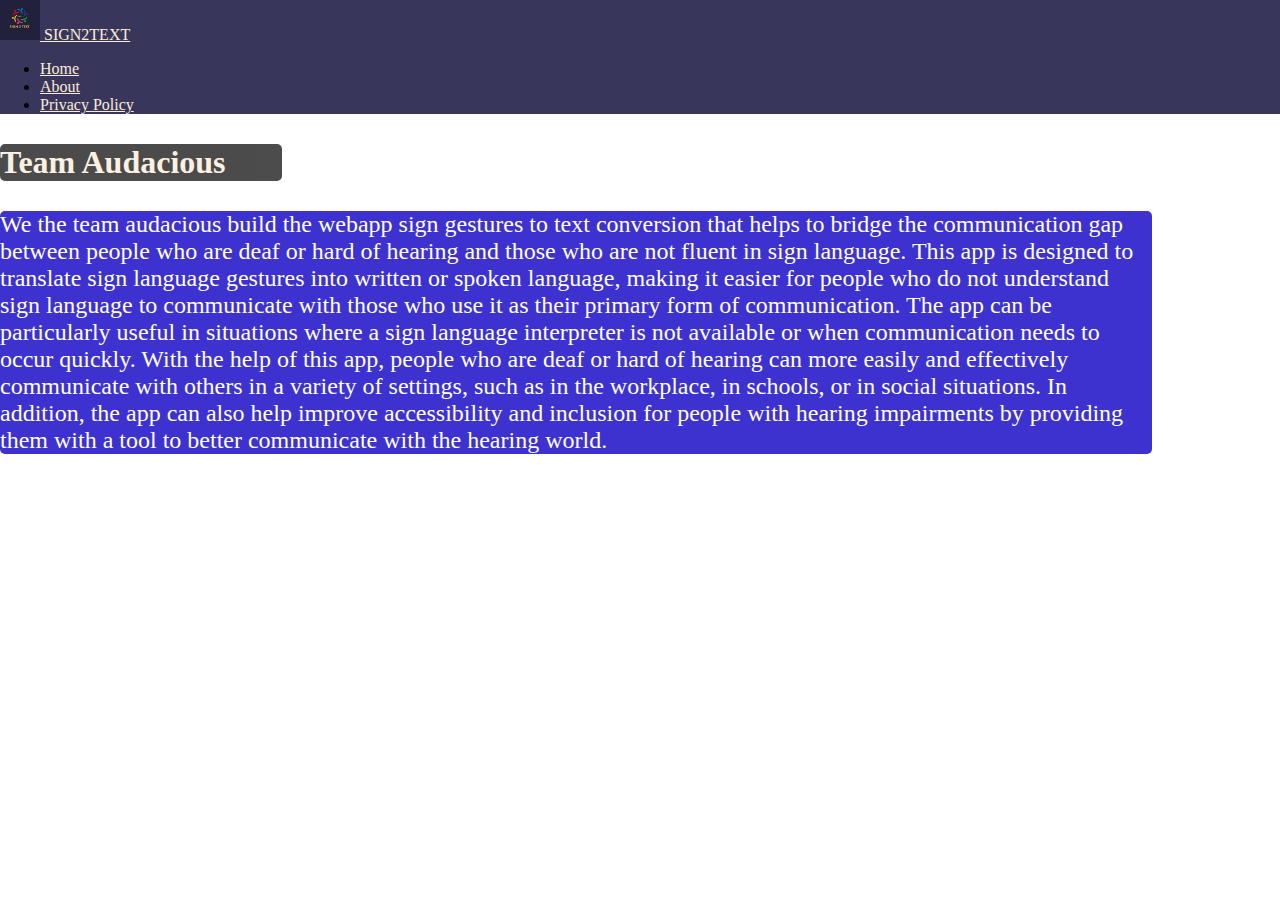
<file: project mame/About.html>
<!DOCTYPE html>
<html lang="en">
<head>
    <meta charset="UTF-8">
    <meta http-equiv="X-UA-Compatible" content="IE=edge">
    <meta name="viewport" content="width=device-width, initial-scale=1.0">
    <title>Document</title>
    <link href="https://cdn.jsdelivr.net/npm/bootstrap@5.3.0-alpha3/dist/css/bootstrap.min.css" rel="stylesheet" 
    integrity="sha384-KK94CHFLLe+nY2dmCWGMq91rCGa5gtU4mk92HdvYe+M/SXH301p5ILy+dN9+nJOZ" crossorigin="anonymous">
    <link rel="stylesheet" href="bg.css">
    <style>
        body {
          background-image: url('https://blogger.googleusercontent.com/img/b/R29vZ2xl/AVvXsEgvkEihghZiNGJTsqhbn0AvjkaIevfynYeOJDgYoWI8O9KeSmC3rZCO-kCkOc-Vt0NKlsEwEqKNVPJBfiUlrSDu0o82Qy_PVdlK_dTmKVEJ8RSGpHtpHqSp5b2zDe3YORnU4wN3gRdCenK8xtgX67SvBUwSmWQnjpPPpQOIukHSAv-rAE5MGffzFbH7bA/s1920-rw/v11-060622-pc-wallpaper-hd.png');
          background-repeat: no-repeat;
          background-attachment: fixed;  
          background-size: cover;
        }
        </style>
</head>
<body>
<div>
    <div class="bg"></div>
    <div>
        <nav class="navbar bg-body-tertiary">
            <div class="container-fluid" style="background-color:rgba(30, 26, 70, 0.877);">
              <a class="navbar-brand" href="vi.html" style="color: antiquewhite;font-family: Georgia, 'Times New Roman', Times, serif ;">
                <img src="img/a.jpeg" alt="Logo" width="40" height="100%"  >
                SIGN2TEXT
              </a>
            
            <ul class="nav nav-pills">
                <li class="nav-item">
                  <a class="nav-link "  href="index.html" style="color: antiquewhite;font-family: Georgia, 'Times New Roman', Times, serif ;">Home</a>
                </li>
                <li class="nav-item">
                  <a class="nav-link active" aria-current="page" href="about.html" style="color: antiquewhite;font-family: Georgia, 'Times New Roman', Times, serif ;">About</a>
                </li>
                <li class="nav-item">
                    <a class="nav-link" href="pp.html" style="color: antiquewhite;font-family: Georgia, 'Times New Roman', Times, serif ;">Privacy Policy</a>
                  </li>
              
              </ul>
          </nav>
        </div>
 <div>
    <div class="fade-in" style="color:antiquewhite ; font-family: Georgia, 'Times New Roman', Times, serif ; border-style: none ; width: 22% ; border-radius: 5px; margin-top: 30px; margin-bottom: 30px; background-color :black; opacity:0.7; ">
        <h1>Team Audacious</h1></div> 
     <p class="fade-in" style="color:rgb(255, 255, 255) ; font-family: Georgia, 'Times New Roman', Times, serif ; border-style: none ; width: 90% ; border-radius: 5px; margin-top: 30px; margin-bottom: 30px; background-color :rgba(59, 48, 207, 0.993); opacity:2; font-size: 150%;">We the team audacious build the webapp sign gestures to text conversion that helps to bridge the communication gap between people who are deaf or hard of hearing and those who are not fluent in sign language. This app is designed to translate sign language gestures into written or spoken language, making it easier for people who do not understand sign language to communicate with those who use it as their primary form of communication.

        The app can be particularly useful in situations where a sign language interpreter is not available or when communication needs to occur quickly. With the help of this app, people who are deaf or hard of hearing can more easily and effectively communicate with others in a variety of settings, such as in the workplace, in schools, or in social situations.
        
        In addition, the app can also help improve accessibility and inclusion for people with hearing impairments by providing them with a tool to better communicate with the hearing world.</p>
    
 </div>   
    <script src="https://cdn.jsdelivr.net/npm/bootstrap@5.3.0-alpha3/dist/js/bootstrap.bundle.min.js" 
    integrity="sha384-ENjdO4Dr2bkBIFxQpeoTz1HIcje39Wm4jDKdf19U8gI4ddQ3GYNS7NTKfAdVQSZe" crossorigin="anonymous"></script> 
</body>
</html>
</file>
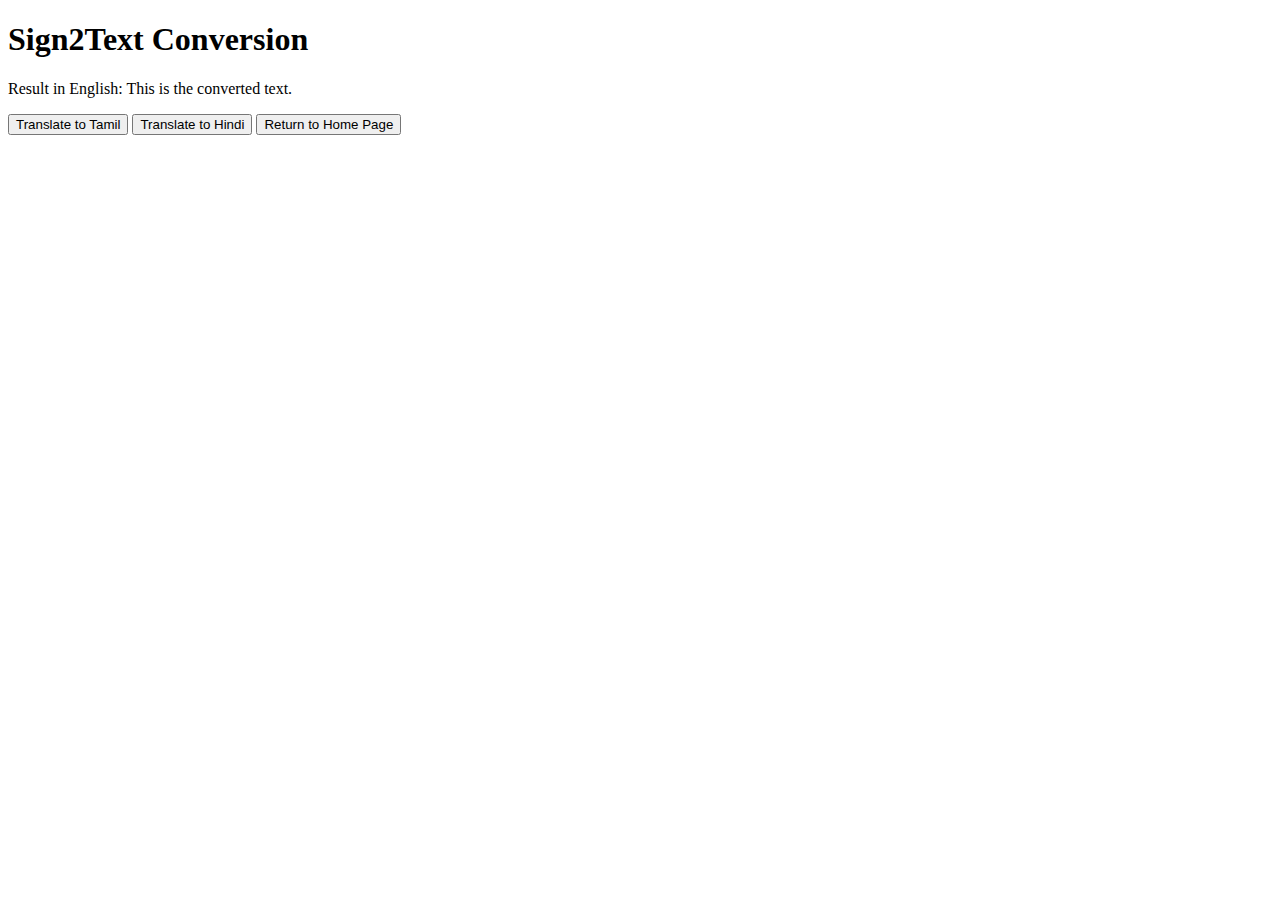
<file: project mame/conversion.html>
<!DOCTYPE html>
<html>
<head>
	<title>Sign2Text Conversion</title>
</head>
<body>
	<h1>Sign2Text Conversion</h1>
	
	<!-- Code to convert sign language to text in English -->
	<p>Result in English: This is the converted text.</p>
	
	<button onclick="translateToTamil()">Translate to Tamil</button>
	<button onclick="translateToHindi()">Translate to Hindi</button>
	
	<script>
		function translateToTamil() {
			// Code to translate text to Tamil
		}
		
		function translateToHindi() {
			// Code to translate text to Hindi
		}
	</script>
	
	<button onclick="returnToHome()">Return to Home Page</button>
	
	<script>
		function returnToHome() {
			window.location.href = "index.html";
		}
	</script>
</body>
</html>
</file>
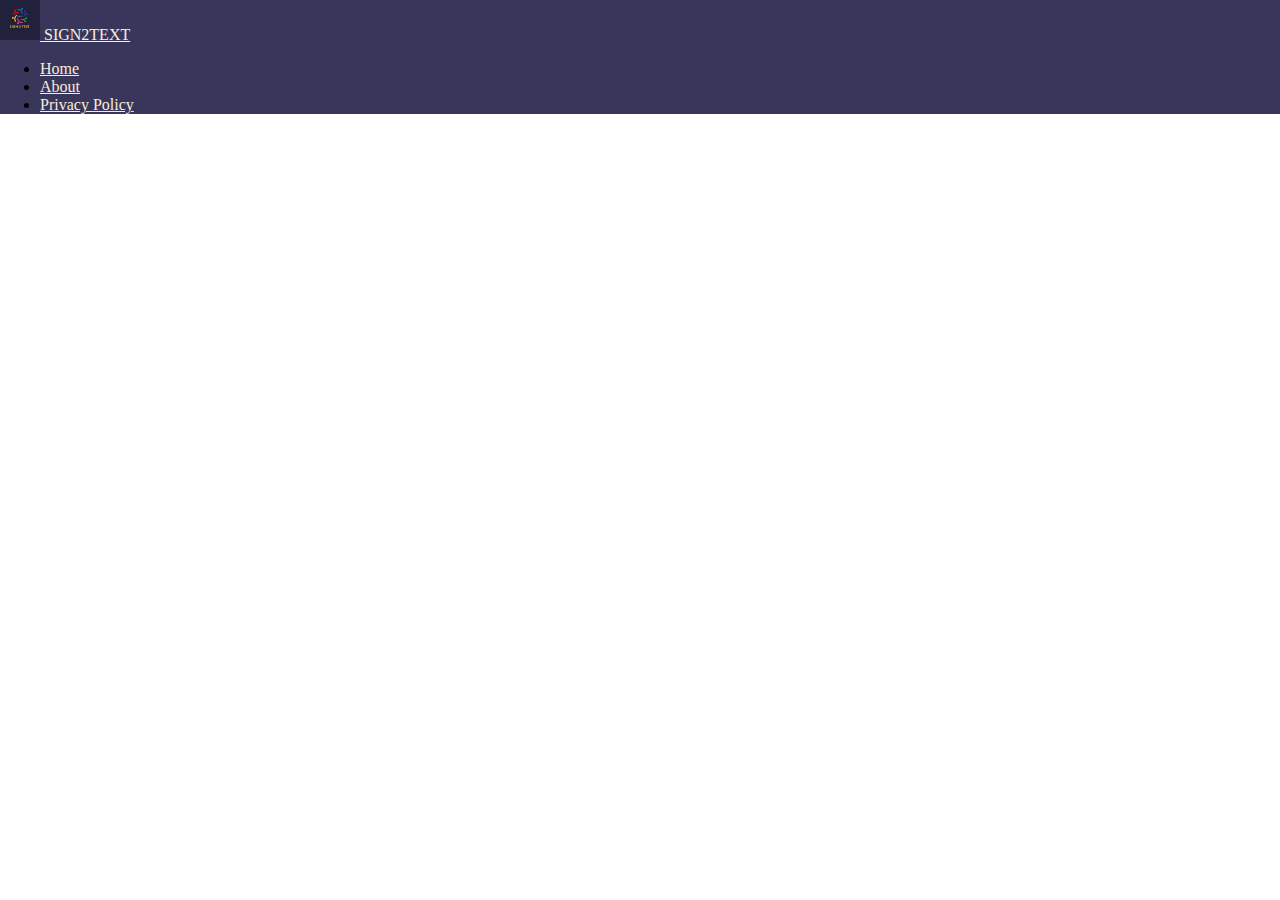
<file: project mame/pp.html>
<!DOCTYPE html>
<html lang="en">
<head>
    <meta charset="UTF-8">
    <meta http-equiv="X-UA-Compatible" content="IE=edge">
    <meta name="viewport" content="width=device-width, initial-scale=1.0">
    <title>Document</title>
    <link href="https://cdn.jsdelivr.net/npm/bootstrap@5.3.0-alpha3/dist/css/bootstrap.min.css" rel="stylesheet" 
    integrity="sha384-KK94CHFLLe+nY2dmCWGMq91rCGa5gtU4mk92HdvYe+M/SXH301p5ILy+dN9+nJOZ" crossorigin="anonymous">
    <link rel="stylesheet" href="bg.css">
    <style>
        body {
          background-image: url('https://blogger.googleusercontent.com/img/b/R29vZ2xl/AVvXsEgvkEihghZiNGJTsqhbn0AvjkaIevfynYeOJDgYoWI8O9KeSmC3rZCO-kCkOc-Vt0NKlsEwEqKNVPJBfiUlrSDu0o82Qy_PVdlK_dTmKVEJ8RSGpHtpHqSp5b2zDe3YORnU4wN3gRdCenK8xtgX67SvBUwSmWQnjpPPpQOIukHSAv-rAE5MGffzFbH7bA/s1920-rw/v11-060622-pc-wallpaper-hd.png');
          background-repeat: no-repeat;
          background-attachment: fixed;  
          background-size: cover;
        }
        </style>
</head>
<body>
    <div>
        <div class="bg"></div>
        <div>
            <nav class="navbar bg-body-tertiary">
                <div class="container-fluid" style="background-color:rgba(30, 26, 70, 0.877);">
                  <a class="navbar-brand" href="vi.html" style="color: antiquewhite;font-family: Georgia, 'Times New Roman', Times, serif ;">
                    <img src="img/a.jpeg" alt="Logo" width="40" height="100%"  >
                    SIGN2TEXT
                  </a>
                
                <ul class="nav nav-pills">
                    <li class="nav-item">
                      <a class="nav-link "  href="index.html" style="color: antiquewhite;font-family: Georgia, 'Times New Roman', Times, serif ;">Home</a>
                    </li>
                    <li class="nav-item">
                      <a  class="nav-link" href="about.html" style="color: antiquewhite;font-family: Georgia, 'Times New Roman', Times, serif ;">About</a>
                    </li>
                    <li class="nav-item">
                        <a class="nav-link active" aria-current="page" href="pp.html" style="color: antiquewhite;font-family: Georgia, 'Times New Roman', Times, serif ;">Privacy Policy</a>
                      </li>
                    
                  </ul>
              </nav>
            </div>
     <div>
        <div class="fade-in" style="color:rgb(53, 169, 236) ; font-family: Georgia, 'Times New Roman', Times, serif ; border-style: none ; width: 19% ; border-radius: 5px; margin-top: 30px; margin-bottom: 30px; ">
            <h1>Privacy Policy</h1></div> 
         <p  style="color:rgb(255, 255, 255) ; font-family: Georgia, 'Times New Roman', Times, serif ; border-style: none ; width: 90% ; border-radius: 5px; margin-top: 30px; margin-bottom: 30px;  font-size: 150%;">At Hand Gesture to Text, we value your privacy and are committed to protecting your personal information. This privacy policy outlines the types of information we collect and how we use, share, and protect it. </p>  
         <p  style="color:rgb(255, 255, 255) ; font-family: Georgia, 'Times New Roman', Times, serif ; border-style: none ; width: 90% ; border-radius: 5px; margin-top: 30px; margin-bottom: 30px; font-size: 150%; ">When you use our hand gesture to text converter, We may collect non-personal information, such as your device type and IP address, to analyze trends and improve our services. </p>
         <p  style="color:rgb(255, 255, 255) ; font-family: Georgia, 'Times New Roman', Times, serif ; border-style: none ; width: 90% ; border-radius: 5px; margin-top: 30px; margin-bottom: 30px;  font-size: 150%;">We take reasonable measures to protect your personal information from unauthorized access, disclosure, and use. However, no data transmission or storage system can guarantee 100% security </p>
         <p  style="color:rgb(255, 255, 255) ; font-family: Georgia, 'Times New Roman', Times, serif ; border-style: none ; width: 90% ; border-radius: 5px; margin-top: 30px; margin-bottom: 30px;  font-size: 150%;">Our website may contain links to third-party websites or services that are not operated by Hand Gesture to Text. We are not responsible for the privacy practices of these websites or services and encourage you to review their privacy policies before using them.</p>
         <p  style="color:rgb(255, 255, 255) ; font-family: Georgia, 'Times New Roman', Times, serif ; border-style: none ; width: 90% ; border-radius: 5px; margin-top: 30px; margin-bottom: 30px;  font-size: 150%;">We may update this privacy policy from time to time. We will notify you of any material changes by posting the updated policy on our website or by email.        </p>
     </div>   
        <script src="https://cdn.jsdelivr.net/npm/bootstrap@5.3.0-alpha3/dist/js/bootstrap.bundle.min.js" 
        integrity="sha384-ENjdO4Dr2bkBIFxQpeoTz1HIcje39Wm4jDKdf19U8gI4ddQ3GYNS7NTKfAdVQSZe" crossorigin="anonymous"></script> 
</body>
</html>
</file>
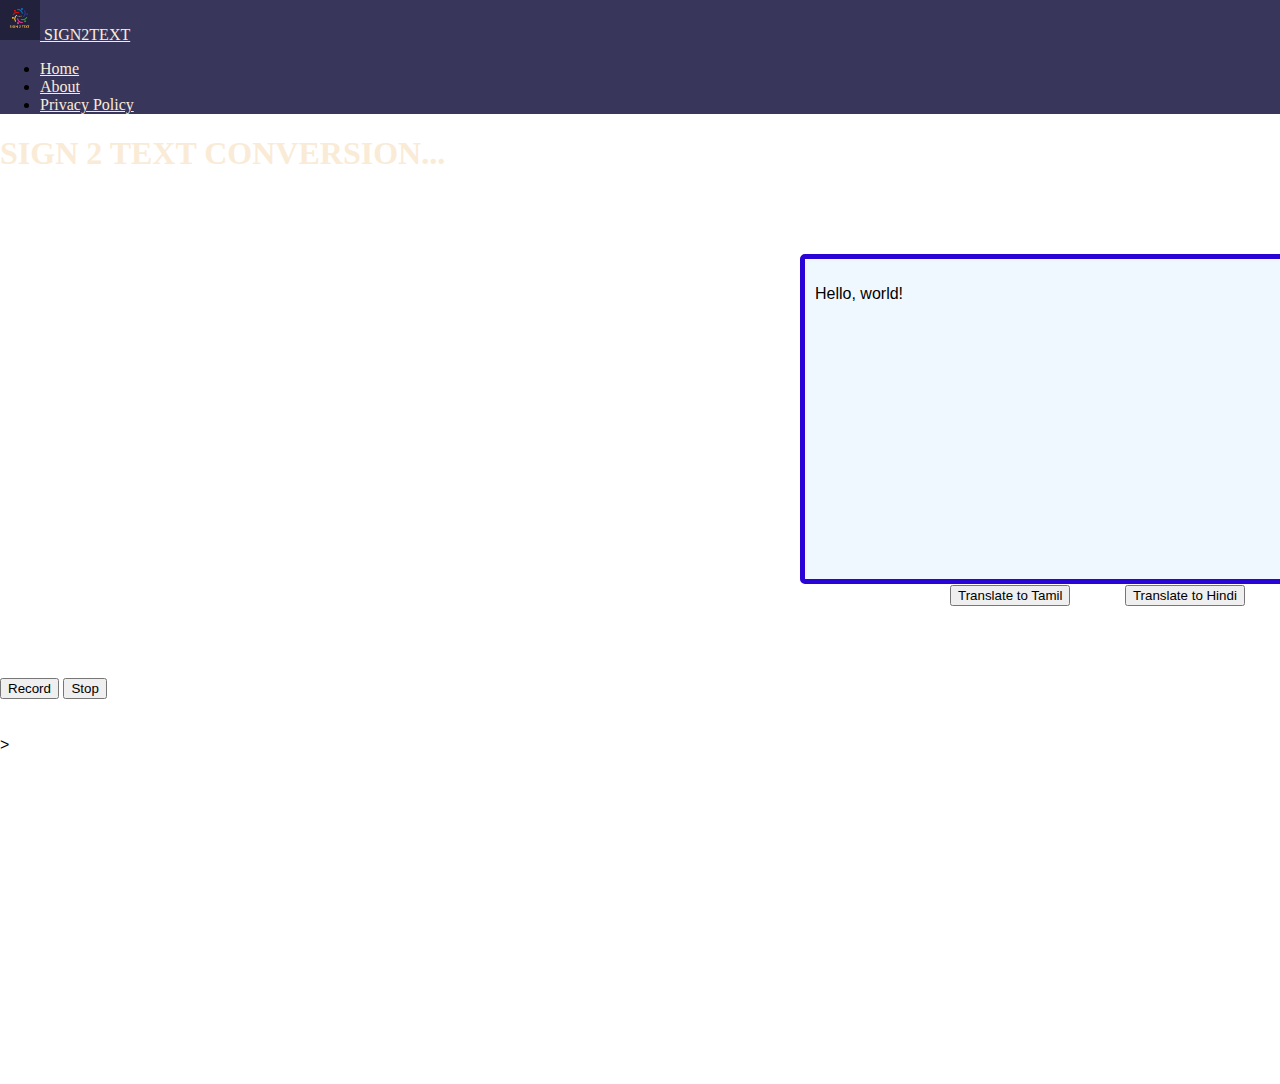
<file: project mame/vi.html>
<!DOCTYPE html>
<html>
  <head>
    <meta charset="utf-8">
    <title>Camera Video Recording</title>
    <link href="https://cdn.jsdelivr.net/npm/bootstrap@5.3.0-alpha3/dist/css/bootstrap.min.css" rel="stylesheet" 
    integrity="sha384-KK94CHFLLe+nY2dmCWGMq91rCGa5gtU4mk92HdvYe+M/SXH301p5ILy+dN9+nJOZ" crossorigin="anonymous">
    <link rel="stylesheet" href="bg.css">
    <style>
        body {
          background-image: url('https://blogger.googleusercontent.com/img/b/R29vZ2xl/AVvXsEgvkEihghZiNGJTsqhbn0AvjkaIevfynYeOJDgYoWI8O9KeSmC3rZCO-kCkOc-Vt0NKlsEwEqKNVPJBfiUlrSDu0o82Qy_PVdlK_dTmKVEJ8RSGpHtpHqSp5b2zDe3YORnU4wN3gRdCenK8xtgX67SvBUwSmWQnjpPPpQOIukHSAv-rAE5MGffzFbH7bA/s1920-rw/v11-060622-pc-wallpaper-hd.png');
          background-repeat: no-repeat;
          background-attachment: fixed;  
          background-size: cover;
        }
        .box {
			border: 5px solid rgb(42, 3, 214);
            position: relative;
            background-color: aliceblue;
            top: -500px;left:800px;border-radius: 5px;
			padding: 10px;
			width: 500px;
			height: 300px;
			overflow: auto;
		}
        </style>
  </head>
  <body>
    <div>
        <nav class="navbar bg-body-tertiary">
            <div class="container-fluid" style="background-color:rgba(30, 26, 70, 0.877);">
              <a class="navbar-brand" href="vi.html" style="color: antiquewhite;font-family: Georgia, 'Times New Roman', Times, serif ;">
                <img src="img/a.jpeg" alt="Logo" width="40" height="100%"  >
                SIGN2TEXT
              </a>
            
            <ul class="nav nav-pills">
                <li class="nav-item">
                  <a class="nav-link "  href="index.html" style="color: antiquewhite;font-family: Georgia, 'Times New Roman', Times, serif ;">Home</a>
                </li>
                <li class="nav-item">
                  <a class="nav-link" href="about.html" style="color: antiquewhite;font-family: Georgia, 'Times New Roman', Times, serif ;">About</a>
                </li>
                <li class="nav-item">
                  <a class="nav-link" href="pp.html" style="color: antiquewhite;font-family: Georgia, 'Times New Roman', Times, serif ;">Privacy Policy</a>
                </li>
               
              </ul>
          </nav>
        </div>
    <h1 style="color: antiquewhite;font-family: Georgia, 'Times New Roman', Times, serif;">SIGN 2 TEXT CONVERSION...</h1>
    <video id="video" width="640" height="480" autoplay></video>
    <div>
    <button  class="btn btn-outline-info" id="record">Record</button>
    <button  class="btn btn-outline-info" id="stop">Stop</button>
    </div>
    <!-- Code to convert sign language to text in English -->
	<p></p>
<div>	
	<button class="btn btn-outline-info" style="position: relative;top: -130px;left:950px;" onclick="translateToTamil()">Translate to Tamil</button>
	<button class="btn btn-outline-info" style="position: relative;top: -130px;left:1000px;" onclick="translateToHindi()">Translate to Hindi</button>
	
	<script>
		function translateToTamil() {
			// Code to translate text to Tamil
		}
		
		function translateToHindi() {
			// Code to translate text to Hindi
		}
	</script>
</div>>    
    <script>
      const videoElement = document.getElementById('video');
      const recordButton = document.getElementById('record');
      const stopButton = document.getElementById('stop');
      
      let mediaRecorder;
      let recordedChunks = [];
      
      const handleDataAvailable = (event) => {
        if (event.data.size > 0) {
          recordedChunks.push(event.data);
        }
      };
      
      const handleStop = () => {
        const blob = new Blob(recordedChunks, {
          type: 'video/webm'
        });
        const url = URL.createObjectURL(blob);
        const a = document.createElement('a');
        document.body.appendChild(a);
        a.style.display = 'none';
        a.href = url;
        a.download = 'recorded-video.webm';
        a.click();
        window.URL.revokeObjectURL(url);
      };
      
      const startRecording = () => {
        recordedChunks = [];
        const stream = videoElement.captureStream();
        mediaRecorder = new MediaRecorder(stream, {
          mimeType: 'video/webm; codecs=vp9'
        });
        mediaRecorder.addEventListener('dataavailable', handleDataAvailable);
        mediaRecorder.addEventListener('stop', handleStop);
        mediaRecorder.start();
      };
      
      const stopRecording = () => {
        mediaRecorder.stop();
      };
      
      recordButton.addEventListener('click', startRecording);
      stopButton.addEventListener('click', stopRecording);
      
      navigator.mediaDevices.getUserMedia({ video: true })
        .then((stream) => {
          videoElement.srcObject = stream;
        });
    </script>
    <div class="box">
		<p id="output"></p>
	</div>

	<script>
		// Example code to set output text value
		var outputText = "Hello, world!";
		document.getElementById("output").innerHTML = outputText;
	</script>
	
	
  </body>
</html>
</file>
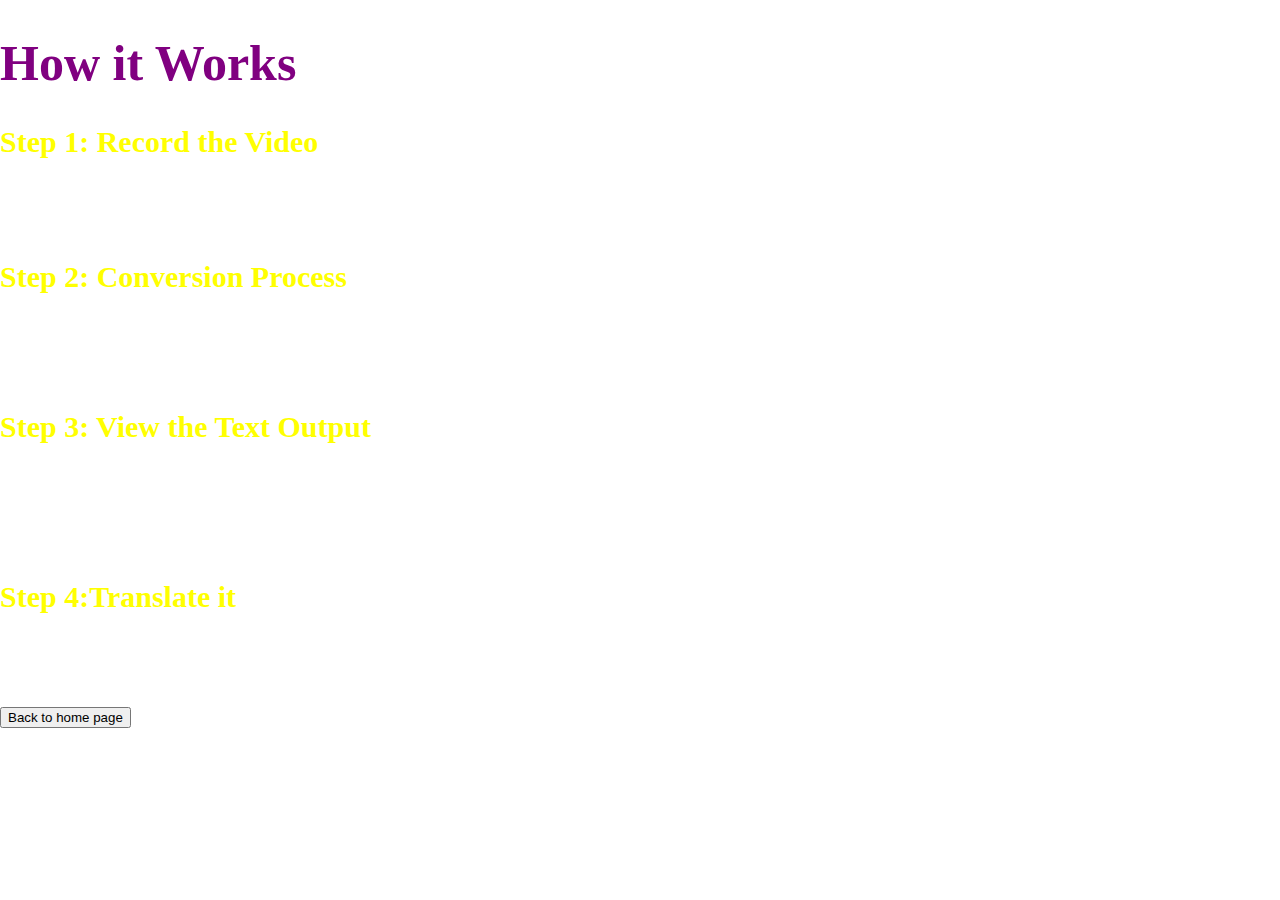
<file: project mame/wh.html>
<!DOCTYPE html>
<html lang="en">
<head>
    <meta charset="UTF-8">
    <meta http-equiv="X-UA-Compatible" content="IE=edge">
    <meta name="viewport" content="width=device-width, initial-scale=1.0">
    <title>Document</title>
    <link href="https://cdn.jsdelivr.net/npm/bootstrap@5.3.0-alpha3/dist/css/bootstrap.min.css" rel="stylesheet" 
    integrity="sha384-KK94CHFLLe+nY2dmCWGMq91rCGa5gtU4mk92HdvYe+M/SXH301p5ILy+dN9+nJOZ" crossorigin="anonymous">
    <link rel="stylesheet" href="bg.css">
    <style>
        body {
          background-image: url('https://blogger.googleusercontent.com/img/b/R29vZ2xl/AVvXsEgvkEihghZiNGJTsqhbn0AvjkaIevfynYeOJDgYoWI8O9KeSmC3rZCO-kCkOc-Vt0NKlsEwEqKNVPJBfiUlrSDu0o82Qy_PVdlK_dTmKVEJ8RSGpHtpHqSp5b2zDe3YORnU4wN3gRdCenK8xtgX67SvBUwSmWQnjpPPpQOIukHSAv-rAE5MGffzFbH7bA/s1920-rw/v11-060622-pc-wallpaper-hd.png');
          background-repeat: no-repeat;
          background-attachment: fixed;  
          background-size: cover;
        }
        </style>
</head>
<body>
    <div class="content">
        <h1 style="color: purple;font-family: Georgia, 'Times New Roman', Times, serif;font-size: 50px;">How it Works</h1>
        <h2 style="color:yellow ;font-family: Georgia, 'Times New Roman', Times, serif;font-size: 30px;">Step 1: Record the Video </h2>
        <p style="color:white ;font-family: Georgia, 'Times New Roman', Times, serif;font-size: 20px;">To get started, you should set your hand gestures within the camera visibility range and perform the hand gestures right after clicking the "Record" button .Once you finished with your gestures press the "Stop " button to stop recording .</p>
        <h3 style="color:yellow ;font-family: Georgia, 'Times New Roman', Times, serif;font-size: 30px;">Step 2: Conversion Process</h3>
        <p style="color:white ;font-family: Georgia, 'Times New Roman', Times, serif;font-size: 20px;">Once you have recorded the video , our platform will use advanced algorithms and machine learning models to analyze the sign language gesture and convert it into written text. </p>
        <h4 style="color:yellow ;font-family: Georgia, 'Times New Roman', Times, serif;font-size: 30px;">Step 3: View the Text Output</h4>
        <p style="color:white ;font-family: Georgia, 'Times New Roman', Times, serif;font-size: 20px;">After the conversion process is complete, you will be able to view the text output in a container which is on the screen. The output will include the written text that corresponds to the sign language gesture you recorded </p>
        <h5 style="color:yellow ;font-family: Georgia, 'Times New Roman', Times, serif;font-size: 30px;">Step 4:Translate it</h5>
        <p style="color:white ;font-family: Georgia, 'Times New Roman', Times, serif;font-size: 20px;">Defaultly the gestures are converted into English language,inorder to translate there are two button which translates in Hindi and in Tamil . </p>
    </div>
    <div>
        <button class="btn btn-danger" type="button" onclick="homeee()" >Back to home page</button>
        <script>
            function homeee() {
    
                window.location.href = "index.html";
            }
        </script>
    </div>
    <script src="https://cdn.jsdelivr.net/npm/bootstrap@5.3.0-alpha3/dist/js/bootstrap.bundle.min.js" 
    integrity="sha384-ENjdO4Dr2bkBIFxQpeoTz1HIcje39Wm4jDKdf19U8gI4ddQ3GYNS7NTKfAdVQSZe" crossorigin="anonymous"></script> 
</body>
</html>
</file>
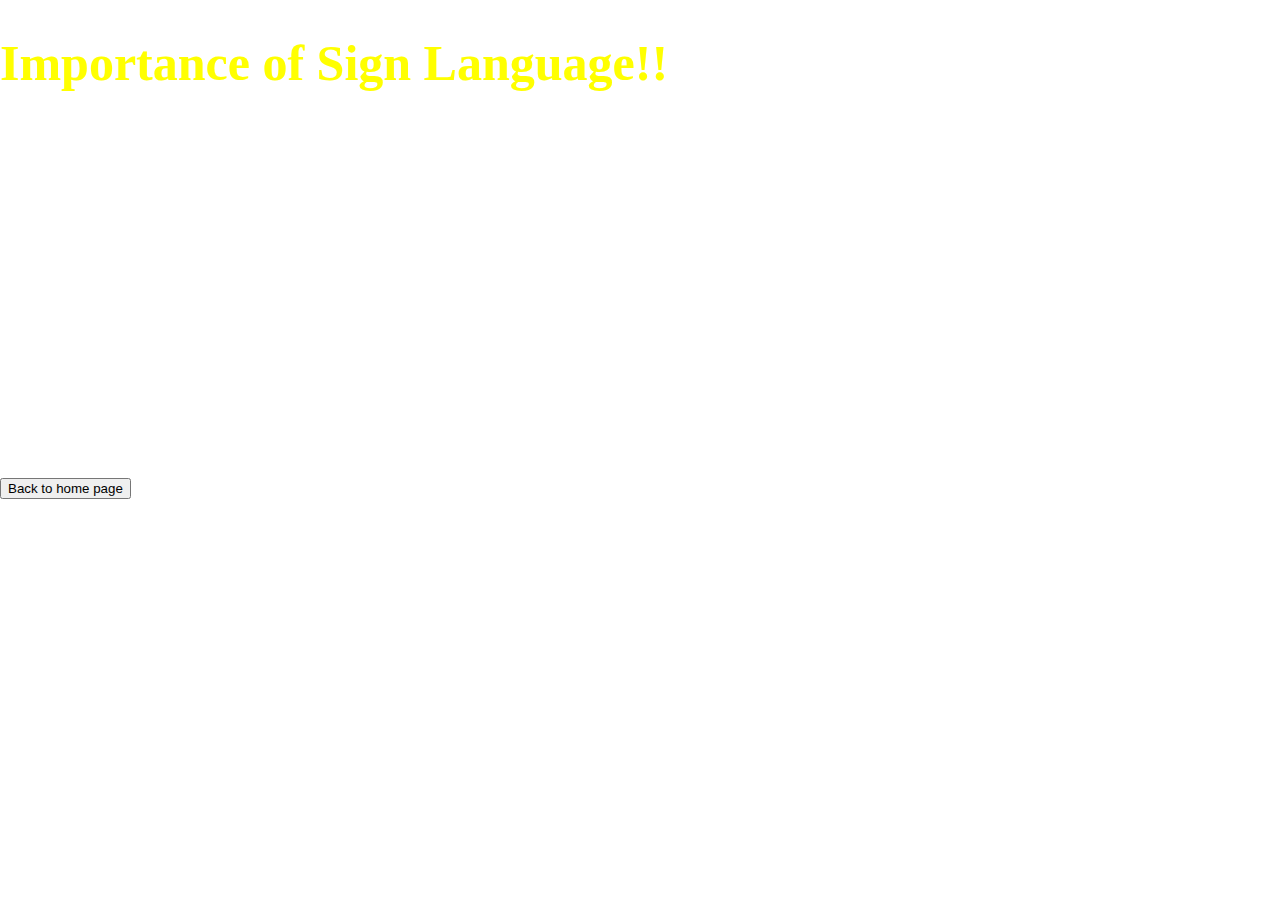
<file: project mame/yl.html>
<!DOCTYPE html>
<html lang="en">
<head>
    <meta charset="UTF-8">
    <meta http-equiv="X-UA-Compatible" content="IE=edge">
    <meta name="viewport" content="width=device-width, initial-scale=1.0">
    <title>Document</title>
    <link href="https://cdn.jsdelivr.net/npm/bootstrap@5.3.0-alpha3/dist/css/bootstrap.min.css" rel="stylesheet" 
    integrity="sha384-KK94CHFLLe+nY2dmCWGMq91rCGa5gtU4mk92HdvYe+M/SXH301p5ILy+dN9+nJOZ" crossorigin="anonymous">
    <link rel="stylesheet" href="bg.css">
    <style>
        body {
          background-image: url('https://blogger.googleusercontent.com/img/b/R29vZ2xl/AVvXsEgvkEihghZiNGJTsqhbn0AvjkaIevfynYeOJDgYoWI8O9KeSmC3rZCO-kCkOc-Vt0NKlsEwEqKNVPJBfiUlrSDu0o82Qy_PVdlK_dTmKVEJ8RSGpHtpHqSp5b2zDe3YORnU4wN3gRdCenK8xtgX67SvBUwSmWQnjpPPpQOIukHSAv-rAE5MGffzFbH7bA/s1920-rw/v11-060622-pc-wallpaper-hd.png');
          background-repeat: no-repeat;
          background-attachment: fixed;  
          background-size: cover;
        }
        </style>
</head>
<body>
    <div class="content">
        <h1 style="color: yellow;font-family: Georgia, 'Times New Roman', Times, serif;font-size: 50px;">Importance of Sign Language!!</h1>
       <p style="color: white;font-family: Georgia, 'Times New Roman', Times, serif;font-size: 20px;">Inclusion: Sign language allows the deaf community to be included in mainstream society. Without it, deaf people would be isolated and unable to communicate effectively with hearing people, which would limit their opportunities and hinder their social and emotional development.</p>
       <p style="color: white;font-family: Georgia, 'Times New Roman', Times, serif;font-size: 20px;">Accessibility: Sign language makes information and communication accessible to deaf people. It allows them to communicate with people who don't know how to lip-read or read lips poorly, including young children, elderly people, and those with speech difficulties.</p>
       <p style="color: white;font-family: Georgia, 'Times New Roman', Times, serif;font-size: 20px;">Bilingualism: Learning sign language helps people develop bilingualism and multilingualism, which is beneficial for cognitive development and brain function. It also helps break down communication barriers between the deaf and hearing communities, promoting a more inclusive and diverse society.</p>
       <p style="color: white;font-family: Georgia, 'Times New Roman', Times, serif;font-size: 20px;">Cultural preservation: Sign language is an essential part of deaf culture and identity. It is a language with its own syntax, grammar, and vocabulary, and it reflects the unique experiences and perspectives of the deaf community. By preserving sign language, we also preserve this rich cultural heritage.</p>
       <p style="color: white;font-family: Georgia, 'Times New Roman', Times, serif;font-size: 20px;">Job opportunities: Sign language interpretation is a profession that provides employment opportunities for people who are fluent in sign language. Interpreters can work in education, healthcare, government, and many other fields. Sign language proficiency also enhances career opportunities for deaf people, allowing them to compete in a wider range of jobs.</p>
    </div>
    <div>
        <button class="btn btn-danger" type="button" onclick="homeee()" >Back to home page</button>
        <script>
            function homeee() {
    
                window.location.href = "index.html";
            }
        </script>
    </div>
    <script src="https://cdn.jsdelivr.net/npm/bootstrap@5.3.0-alpha3/dist/js/bootstrap.bundle.min.js" 
    integrity="sha384-ENjdO4Dr2bkBIFxQpeoTz1HIcje39Wm4jDKdf19U8gI4ddQ3GYNS7NTKfAdVQSZe" crossorigin="anonymous"></script> 
</body>
</html>
<p style="color: white;font-family: Georgia, 'Times New Roman', Times, serif;font-size: 20px;"></p>
</file>
<file: project mame/bg.css>
body {
    margin: auto;
    font-family: -apple-system, BlinkMacSystemFont, sans-serif;
    overflow: auto;
    background: linear-gradient(315deg, rgba(101,0,94,1) 3%, rgba(60,132,206,1) 38%, rgba(48,238,226,1) 68%, rgba(255,25,25,1) 98%);
    animation: gradient 15s ease infinite;
    background-size: 400% 400%;
    background-attachment: fixed;
}

@keyframes gradient {
    0% {
        background-position: 0% 0%;
    }
    50% {
        background-position: 100% 100%;
    }
    100% {
        background-position: 0% 0%;
    }
}

.wave {
    background: rgb(255 255 255 / 25%);
    border-radius: 1000% 1000% 0 0;
    position: fixed;
    width: 200%;
    height: 12em;
    animation: wave 10s -3s linear infinite;
    transform: translate3d(0, 0, 0);
    opacity: 0.8;
    bottom: 0;
    left: 0;
    z-index: -1;
}

.wave:nth-of-type(2) {
    bottom: -1.25em;
    animation: wave 18s linear reverse infinite;
    opacity: 0.8;
}

.wave:nth-of-type(3) {
    bottom: -2.5em;
    animation: wave 20s -1s reverse infinite;
    opacity: 0.9;
}

@keyframes wave {
    2% {
        transform: translateX(1);
    }

    25% {
        transform: translateX(-25%);
    }

    50% {
        transform: translateX(-50%);
    }

    75% {
        transform: translateX(-25%);
    }

    100% {
        transform: translateX(1);
    }
}
.container-fluid {

    background-color:rgba(190, 129, 129, 0.507);
  }
.nav-pills{
    
     font-family: Arial, sans-serif;
  }
.navbar-brand{
  color: rgba(16, 70, 248, 0.938);
  font-family: 'Times New Roman', Times, serif, ;}
.fade-in {
  opacity: 0;
  animation-name: fadeIn;
  animation-duration: 1s;
  animation-delay: 0.5s;
  animation-fill-mode: forwards;
}

@keyframes fadeIn {
  from {
    opacity: 0;
  }
  to {
    opacity: 1;
  }
}
</file>
